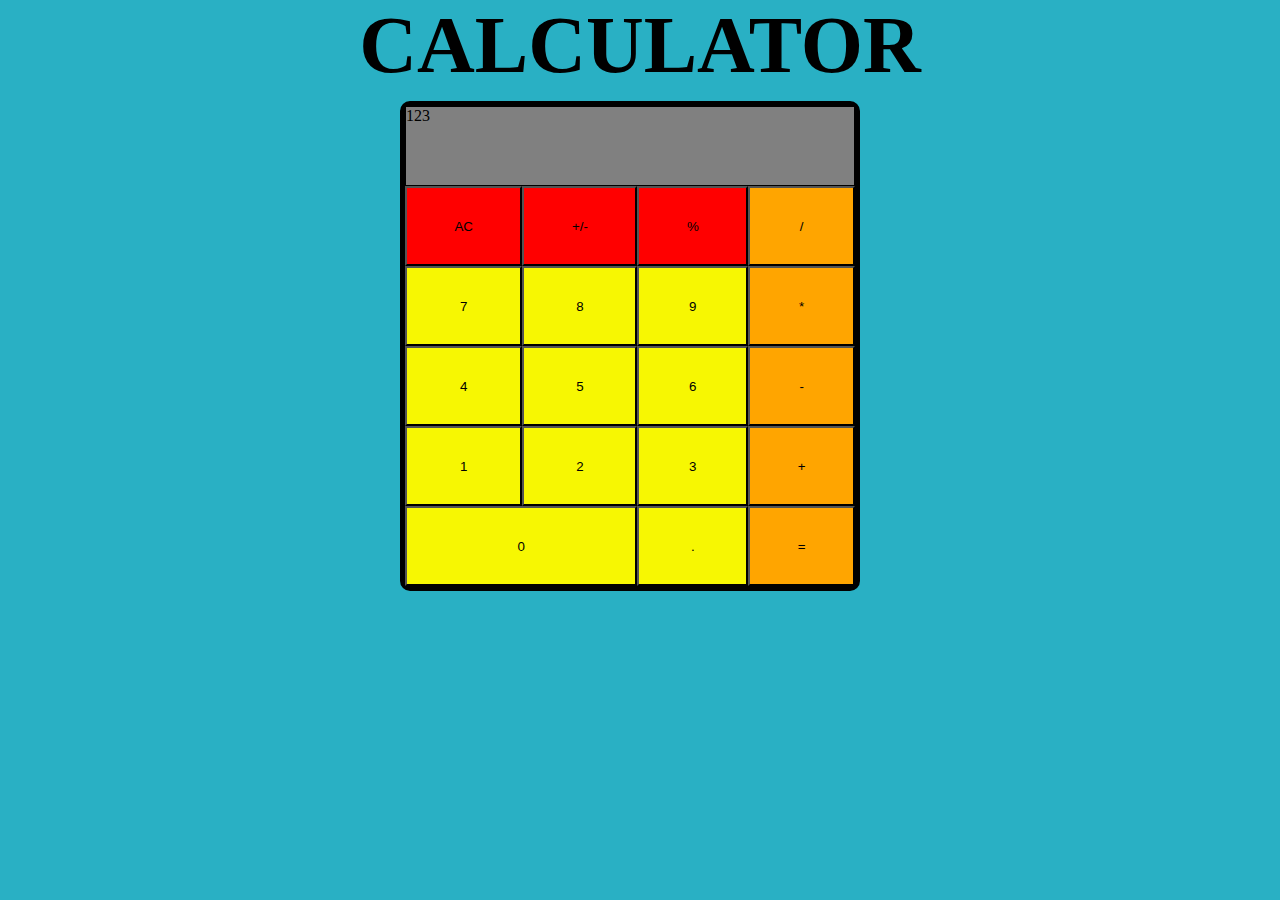
<file: index.html>
<!DOCTYPE html>
<html>
<head>
    <title>Calculator</title>
    <link rel="stylesheet" href="cal.css">
</head>
<body>
    <h1 align="center">CALCULATOR</h1>
<div class="first">
    <div class="bottons colum">123</div>
    <button class="botton A">AC</button>
    <button class="botton A">+/-</button>
    <button class="botton A">%</button>
    <button class="botton B">/</button>
    <button class="botton C">7</button>
    <button class="botton C">8</button>
    <button class="botton C">9</button>
    <button class="botton B">*</button>
    <button class="botton C">4</button>
    <button class="botton C">5</button>
    <button class="botton C">6</button>
    <button class="botton B">-</button>
    <button class="botton C">1</button>
    <button class="botton C">2</button>
    <button class="botton C">3</button>
    <button class="botton B">+</button>
    <button class="botton zero C">0</button>
    <button class="botton C">.</button>
    <button class="botton B">=</button>

</div>

    
</body>
</html>
</file>
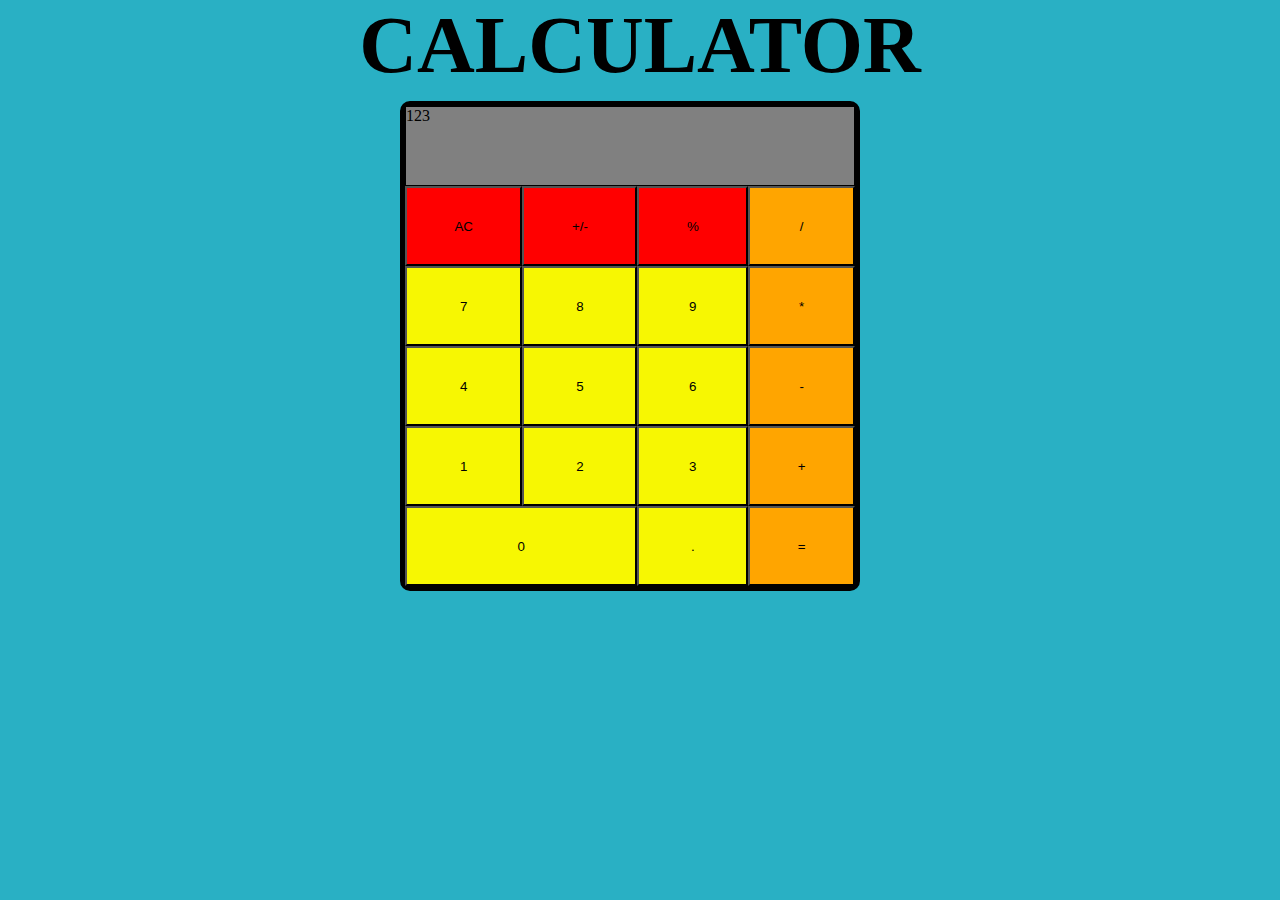
<file: cal.html>
<!DOCTYPE html>
<html>
<head>
    <title>Calculator</title>
    <link rel="stylesheet" href="cal.css">
</head>
<body>
    <h1 align="center">CALCULATOR</h1>
<div class="first">
    <div class="bottons colum">123</div>
    <button class="botton A">AC</button>
    <button class="botton A">+/-</button>
    <button class="botton A">%</button>
    <button class="botton B">/</button>
    <button class="botton C">7</button>
    <button class="botton C">8</button>
    <button class="botton C">9</button>
    <button class="botton B">*</button>
    <button class="botton C">4</button>
    <button class="botton C">5</button>
    <button class="botton C">6</button>
    <button class="botton B">-</button>
    <button class="botton C">1</button>
    <button class="botton C">2</button>
    <button class="botton C">3</button>
    <button class="botton B">+</button>
    <button class="botton zero C">0</button>
    <button class="botton C">.</button>
    <button class="botton B">=</button>

</div>

    
</body>
</html>
</file>
<file: cal.css>
*{
    margin: 0;
    background-color: rgb(41, 176, 196);
}
.first{
    border-radius: 10px;
    margin-top: 10px;
    margin-left: 400px ;
    display: grid;
    grid-template-columns: repeat(4,lfr);
    grid-auto-rows: 80px;
    width: 450px;
    border: 5px solid black;
}
.bottons{
    border: 1px solid black;
}
.colum{
    text-decoration: azure;
    background-color: gray;
    grid-column: 1/5;
}
.zero{
    grid-column: 1/3;
}
.A{
    background-color: red;
}
.B{
    background-color: orange;
}
.C{
    background-color: rgb(247, 247, 2);
}
h1{
    font-size: 500%;
}
</file>
